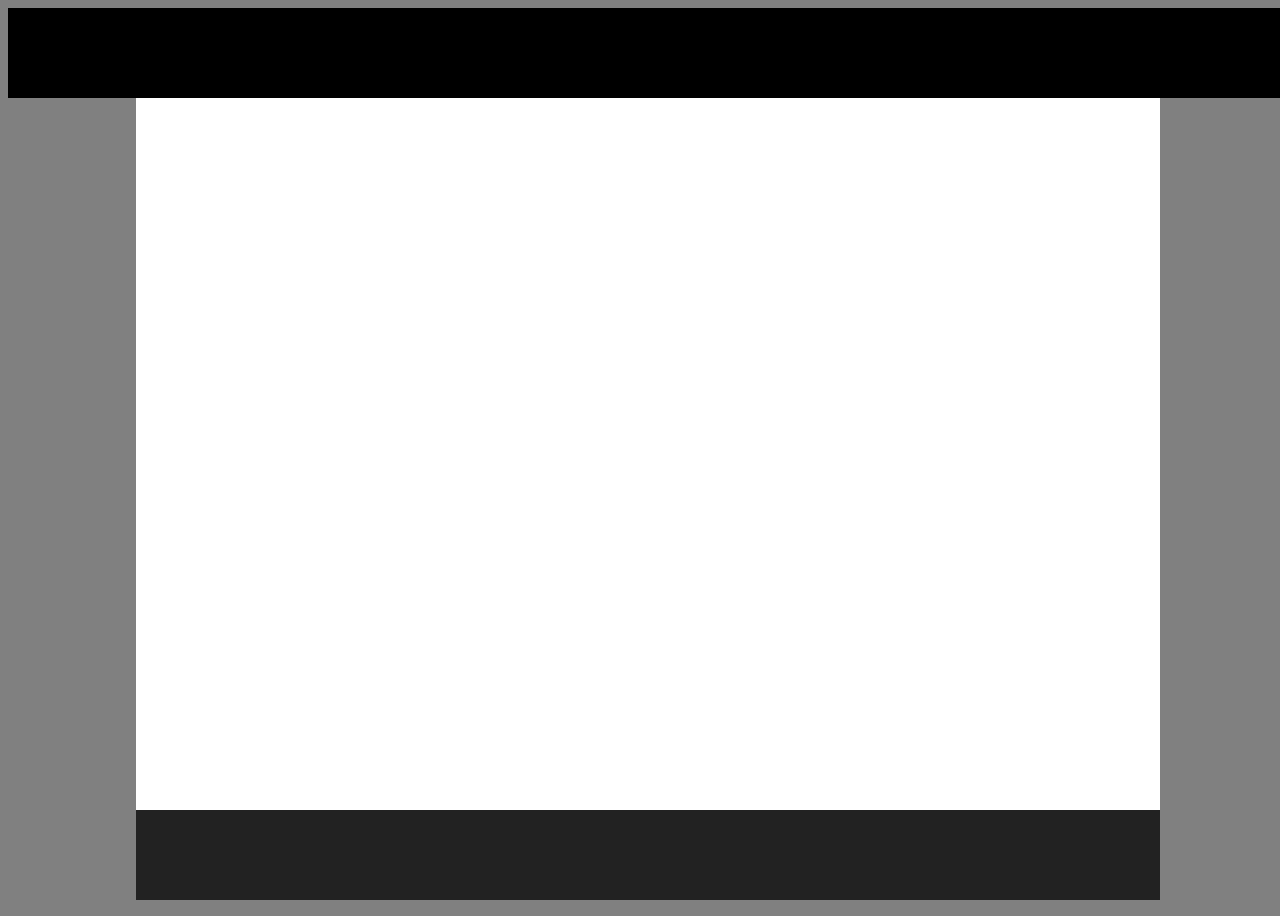
<file: first/index.html>
<!-- Put your HTML HERE, make sure to connect your index.css sheet -->
<!DOCTYPE html>
<html lang="en">
<head>
    <meta charset="UTF-8">
    <meta name="viewport" content="width=device-width, initial-scale=1.0">
    <meta http-equiv="X-UA-Compatible" content="ie=edge">
    <link rel="stylesheet" type="text/css" href="index.css">
    <title>Document</title>
</head>
<body>
        <div class="header"></div>
        <div class="main">
        <div class="footer"></div>
    </div>
</body>
</html>
</file>
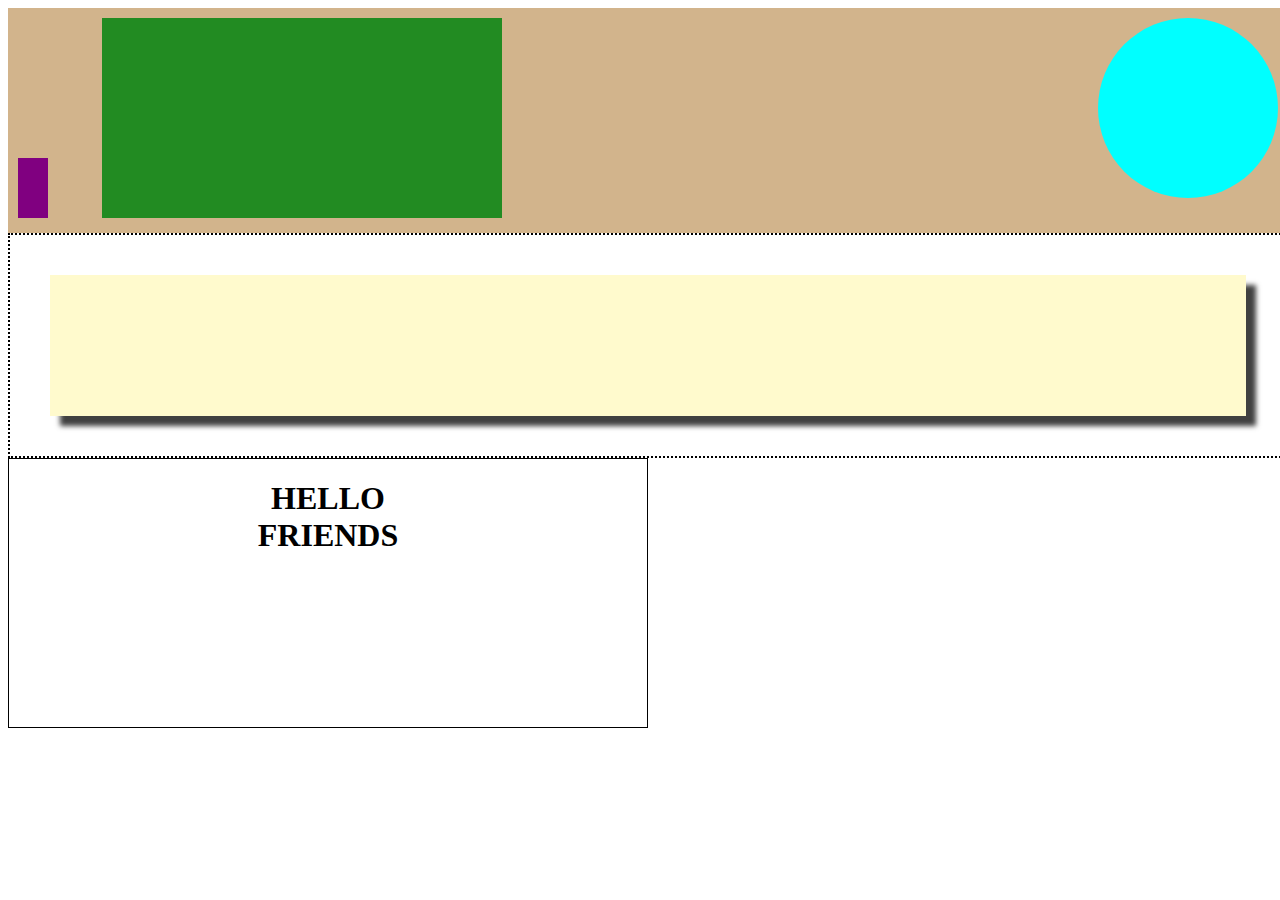
<file: second/index.html>
<!-- Put your HTML HERE, make sure to connect your index.css sheet -->
<!DOCTYPE html>
<html>

  <head>
  <title> First - Solution </title>
  <link rel="stylesheet" href="index.css" />
</head>

  <body>
  <div class='container-1'>
    <div class='box-1'>

    </div>
    <div class='box-2'>

    </div>
    <div class='circle'></div>
 
  </div>
  <div class='container-2'>
    <div class='box-shadow'>

    </div>
  </div>

  <div class='box-3'>
    <h1>HELLO<br>FRIENDS</h1>
  </div>


  </body>
</html>
</file>
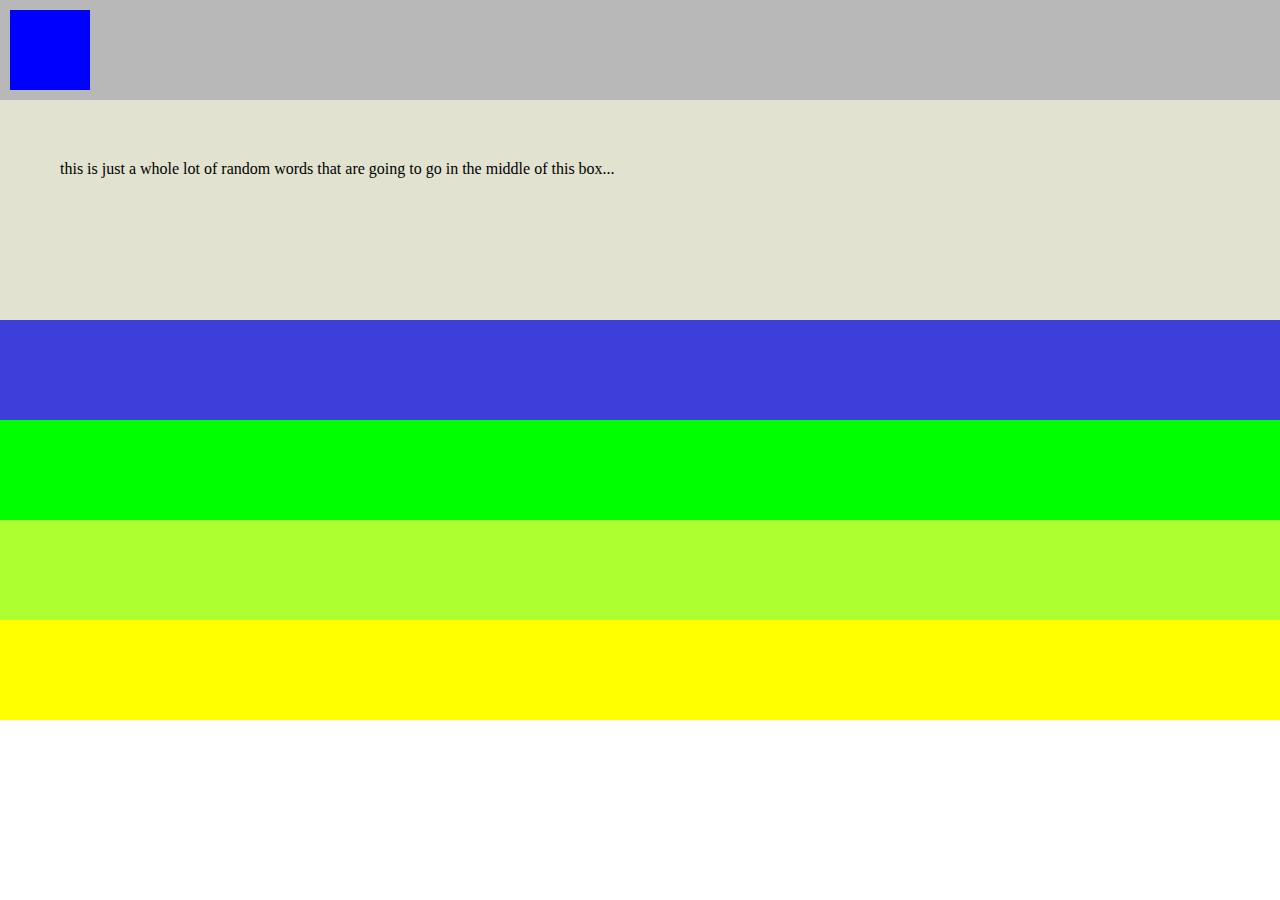
<file: third/index.html>
<!DOCTYPE html>
<html>
  <head>
    <title> Third - Solution </title>
    <link rel="stylesheet" href="index.css" />
  </head>
<body>
    <div class='row header'>
        <div class='box1'></div>
    </div>
    
    <div class='row main'>
    <span class='row-main-p'>this is just a whole lot of random words that are going
        to go in the middle of this box...</span>
    </div>
 
    <div class ='row container-1'></div>
    <div class ='row container-2'></div>
    <div class ='row container-3'></div>
    <div class ='row container-4'></div>
   

</body>
</html>
</file>
<file: first/index.css>
body{
    height: 100vh;
    width: 100vw;
    background: grey;
}

.header{
    height: 10vh;
    width: 100vw;
    background: black
}

.main{
    height: 80vh;
    width: 80vw;
    margin: auto;
    background: white;
}

.footer{
    height: 10vh;
    width: 80vw;
;
    position: absolute;
    bottom: 0px;
    background: #222222
}
</file>
<file: second/index.css>
.container-1{
    width: 100vw;
    height: 25vh;
    background: tan;
    padding: 10px;
    box-sizing: border-box;
}

.box-1{
    width: 30px;
    height: 60px;
    background: purple;
    display: inline-block;
}

.box-2{
    height: 200px;
    width: 400px;
    display: inline-block;
    background-color: forestgreen;
    margin: 0 50px;
}

.circle{
    
    float: right;
    border-radius: 50%;
    width: 180px;
    height: 180px;
    background-color: cyan;
    display: inline-block;

}

.container-2{
    width: 100vw;
    height: 25vh;
    padding: 40px;
    border: 2px dotted black;
    background-color: white;
    box-sizing: border-box;
}

.box-shadow{
    width: 100%;
    height: 100%;
    
    background-color: lemonchiffon;
    /* -webkit-box-shadow: 10px 10px 5px 0px rgba(0,0,0,0.75); */
    /* -moz-box-shadow: 10px 10px 5px 0px rgba(0,0,0,0.75); */
    box-shadow: 10px 10px 5px 0px rgba(0,0,0,0.75);
}

.box-3{
    width: 50vw;
    height: 30vh;
    border: 1px solid black;
    text-align: center;
    box-sizing: border-box;
    
}
</file>
<file: third/index.css>
body, htm{
    margin: 0px;
    padding: 0px
}


.row{
    width: 100vw;
    height: 100px;;
    
}

.header{
    box-sizing: border-box;
    padding: 10px;
    background: #B8B8B8;
    
}

.box1{
    width: 80px;
    height: 80px;
    background: blue;
}

.main{
    background: #E2E2D0;
    padding: 60px
}

.container-1{
    background: #3E3EDB;
}

.container-2{
    background: lime;
}

.container-3{
    background: greenyellow;
}

.container-4{
    background: yellow;
}
</file>
